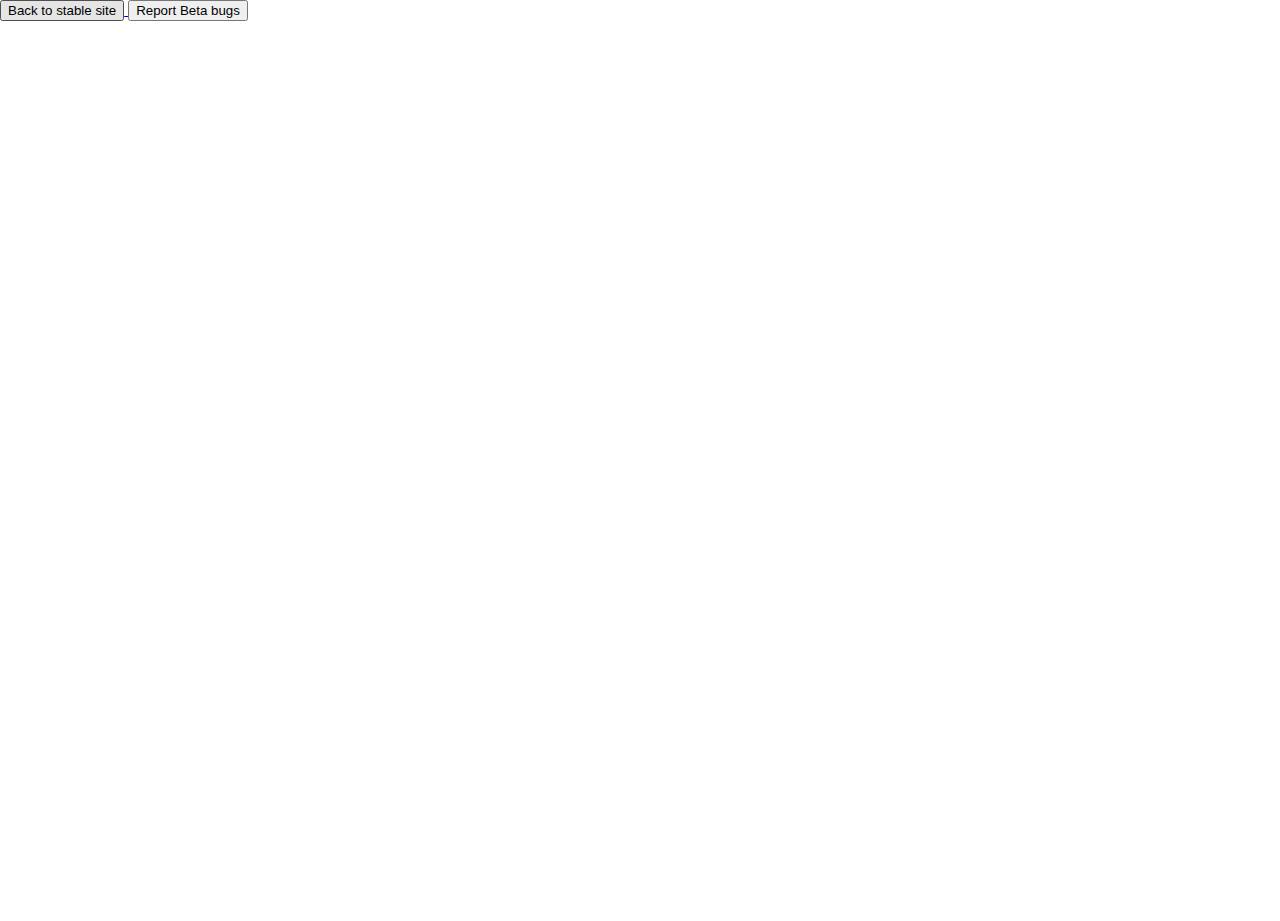
<file: index.html>
<!DOCTYPE html>
 <a href="https://matsob0123games.tk">
   <input type="button" value="Back to stable site" />
</a>
 <a href="https://github.com/matsob0123/vercelhostgames/issues">
   <input type="button" value="Report Beta bugs" />
</a>





<html>
<!-- GetResponse Analytics -->
  <script type="text/javascript">
      
  (function(m, o, n, t, e, r, _){
          m['__GetResponseAnalyticsObject'] = e;m[e] = m[e] || function() {(m[e].q = m[e].q || []).push(arguments)};
          r = o.createElement(n);_ = o.getElementsByTagName(n)[0];r.async = 1;r.src = t;r.setAttribute('crossorigin', 'use-credentials');_.parentNode .insertBefore(r, _);
      })(window, document, 'script', 'https://ga.getresponse.com/script/b60717bb-b7e6-45d9-9c8a-c983218dd71a/ga.js', 'GrTracking');


  </script>
  <!-- End GetResponse Analytics -->

<script>https://iplogger.com/1FgVA4<script>
<head>
<script src="https://challenges.cloudflare.com/turnstile/v0/api.js" async defer></script>
<script type="text/javascript">

if((navigator.userAgent.match(/iPhone/i)) || (navigator.userAgent.match(/iPod/i))) {

    if (document.cookie.indexOf("iphone_redirect=false") == -1) {

        window.location = "https://matsob0123games.tk/iphones";

    }

}

</script>
<script type="text/javascript">
function f1() {
  if(document.all) { return false; }
}
function f2(e) {
  if(document.layers || (document.getElementById &! document.all)) {
    if(e.which==2 || e.which==3) { return false; }
  }
}
if(document.layers) {
  document.captureEvents(Event.MOUSEDOWN);
  document.onmousedown = f1;
}
else {
  document.onmouseup = f2;
  document.oncontextmenu = f1;
}
document.oncontextmenu = new function("return false");
</script>


	<title>matsob0123games</title>
	<style type="text/css">
		html {
			overflow: auto;
		}
		
		html,
		body,
		div,
		iframe {
			margin: 0px;
			padding: 0px;
			height: 100%;
			border: none;
		}
		
		iframe {
			display: block;
			width: 100%;
			border: none;
			overflow-y: auto;
			overflow-x: hidden;
		}
	</style>
<script async src="https://pagead2.googlesyndication.com/pagead/js/adsbygoogle.js?client=ca-pub-8289934963396855"
     crossorigin="anonymous"></script>
<script src="https://challenges.cloudflare.com/turnstile/v0/api.js" async defer></script>


<script src="//code.jivosite.com/widget/0XhVIJb1hL" async></script>

<script async src="https://pagead2.googlesyndication.com/pagead/js/adsbygoogle.js?client=ca-pub-8289934963396855"
     crossorigin="anonymous"></script>
<script src="https://challenges.cloudflare.com/turnstile/v0/api.js" async defer></script>

</head>

<body>
<script type="text/javascript">

if((navigator.userAgent.match(/iPhone/i)) || (navigator.userAgent.match(/iPod/i))) {

    if (document.cookie.indexOf("iphone_redirect=false") == -1) {

        window.location = "https://matsob0123games.tk/iphones";

    }

}

</script>
<script async src="//static.getclicky.com/101386792.js"></script> 

</script>

	<iframe src="https://magical-blini-fe3fcb.netlify.app"
			frameborder="0"
			marginheight="0"
			marginwidth="0"
			width="100%"
			height="100%"
			scrolling="auto">
</iframe>


    

</body>

</html>
</file>
